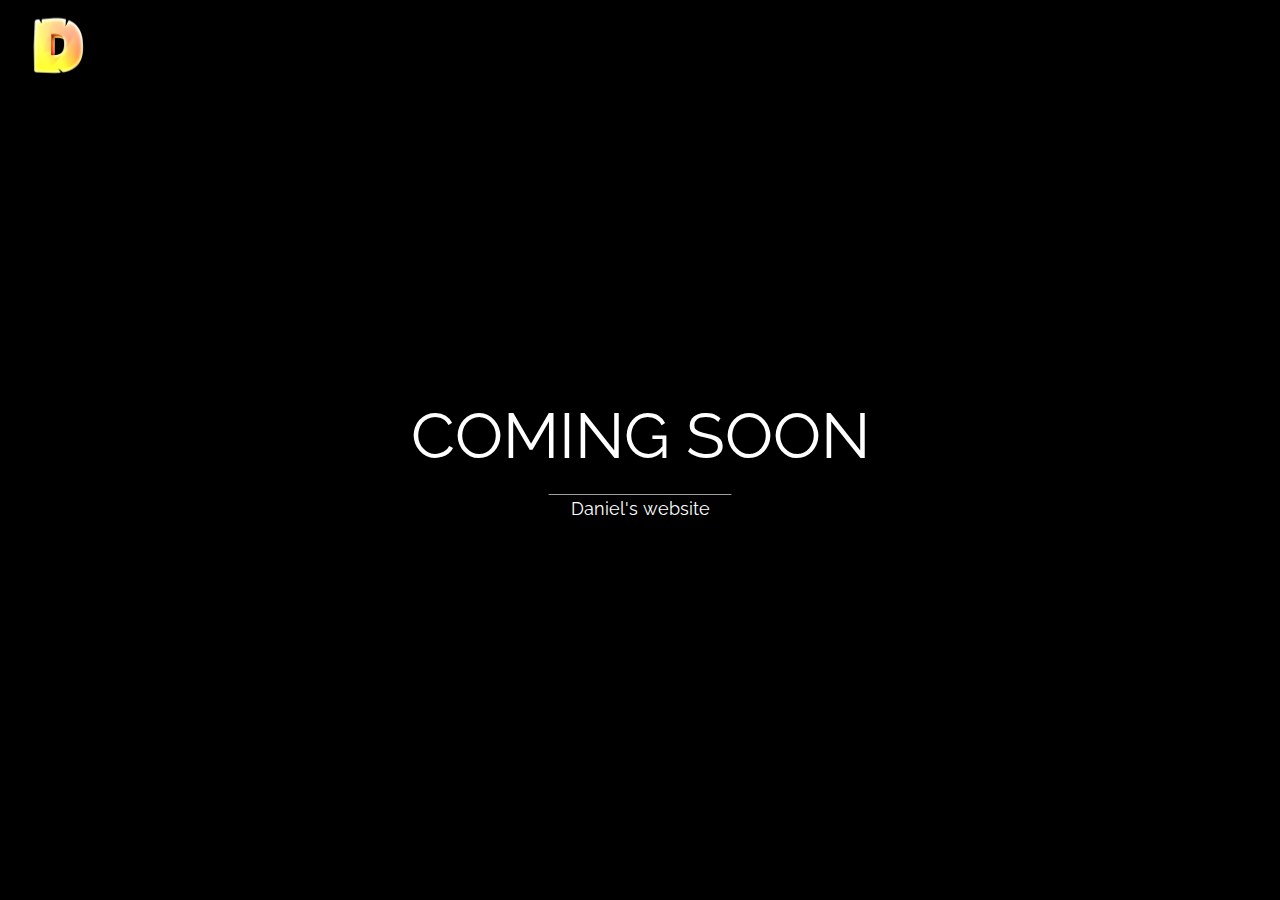
<file: index.html>
<!DOCTYPE html>
<html>
    <head>
        <meta name="yandex-verification" content="608fbc36b0e693c6" />
        <meta charset="UTF-8">
        <meta name="viewport" content="width=device-width, initial-scale=1">
        <link rel="stylesheet" href="https://www.w3schools.com/w3css/4/w3.css">
        <link rel="stylesheet" href="https://fonts.googleapis.com/css?family=Raleway">
<title>Daniel's website</title>
<style>
    body,
    h1 {
        font-family: "Raleway", sans-serif
    }

    body,
    html {
        height: 100%
    }

    .bgimg {
        background-color: black;
        min-height: 100%;
    }

    * {
        margin: 0;
        padding: 0;
    }

    header {
        background-color: rgba(33, 33, 33, 0.9);
        color: #ffffff;
        display: block;
        font: 14px/1.3 Arial, sans-serif;
        height: 50px;
        position: relative;
        z-index: 5;
    }

    h2 {
        margin-top: 30px;
        text-align: center;
    }

    header h2 {
        font-size: 22px;
        margin: 0 auto;
        padding: 10px 0;
        width: 80%;
        text-align: center;
    }

    header a,
    a:visited {
        text-decoration: none;
        color: #fcfcfc;
    }

    @keyframes move-twink-back {
        from {
            background-position: 0 0;
        }
        to {
            background-position: -10000px 5000px;
        }
    }

    @-webkit-keyframes move-twink-back {
        from {
            background-position: 0 0;
        }
        to {
            background-position: -10000px 5000px;
        }
    }

    @-moz-keyframes move-twink-back {
        from {
            background-position: 0 0;
        }
        to {
            background-position: -10000px 5000px;
        }
    }

    @-ms-keyframes move-twink-back {
        from {
            background-position: 0 0;
        }
        to {
            background-position: -10000px 5000px;
        }
    }

    @keyframes move-clouds-back {
        from {
            background-position: 0 0;
        }
        to {
            background-position: 10000px 0;
        }
    }

    @-webkit-keyframes move-clouds-back {
        from {
            background-position: 0 0;
        }
        to {
            background-position: 10000px 0;
        }
    }

    @-moz-keyframes move-clouds-back {
        from {
            background-position: 0 0;
        }
        to {
            background-position: 10000px 0;
        }
    }

    @-ms-keyframes move-clouds-back {
        from {
            background-position: 0;
        }
        to {
            background-position: 10000px 0;
        }
    }

    .stars,
    .twinkling,
    .clouds {
        position: absolute;
        top: 0;
        left: 0;
        right: 0;
        bottom: 0;
        width: 100%;
        height: 100%;
        display: block;
    }

    .stars {
        background: #000 url(https://www.script-tutorials.com/demos/360/images/stars.png) repeat top center;
        z-index: 0;
    }

    .twinkling {
        background: transparent url(https://www.script-tutorials.com/demos/360/images/twinkling.png) repeat top center;
        z-index: 1;

        -moz-animation: move-twink-back 200s linear infinite;
        -ms-animation: move-twink-back 200s linear infinite;
        -o-animation: move-twink-back 200s linear infinite;
        -webkit-animation: move-twink-back 200s linear infinite;
        animation: move-twink-back 200s linear infinite;
    }

    .clouds {
        background: transparent url(https://www.script-tutorials.com/demos/360/images/clouds3.png) repeat top center;
        z-index: 3;

        -moz-animation: move-clouds-back 200s linear infinite;
        -ms-animation: move-clouds-back 200s linear infinite;
        -o-animation: move-clouds-back 200s linear infinite;
        -webkit-animation: move-clouds-back 200s linear infinite;
        animation: move-clouds-back 200s linear infinite;
    }
</style>
</head>
<body>
    <div class="stars"></div>
    <div class="clouds"></div>
    <div class="bgimg w3-display-container w3-animate-opacity w3-text-white">
        <div class="w3-display-topleft w3-padding-large w3-xlarge">
            <img src="300x.png" style="width:70px;height:70px;">
        </div>
        <div class="w3-display-middle">
            <h1 class="w3-jumbo w3-animate-top">COMING SOON</h1>
            <hr class="w3-border-grey" style="margin:auto;width:40%">
            <p class="w3-large w3-center">Daniel's website</p>
        </div>
    </div>


</body>

</html>
</file>
